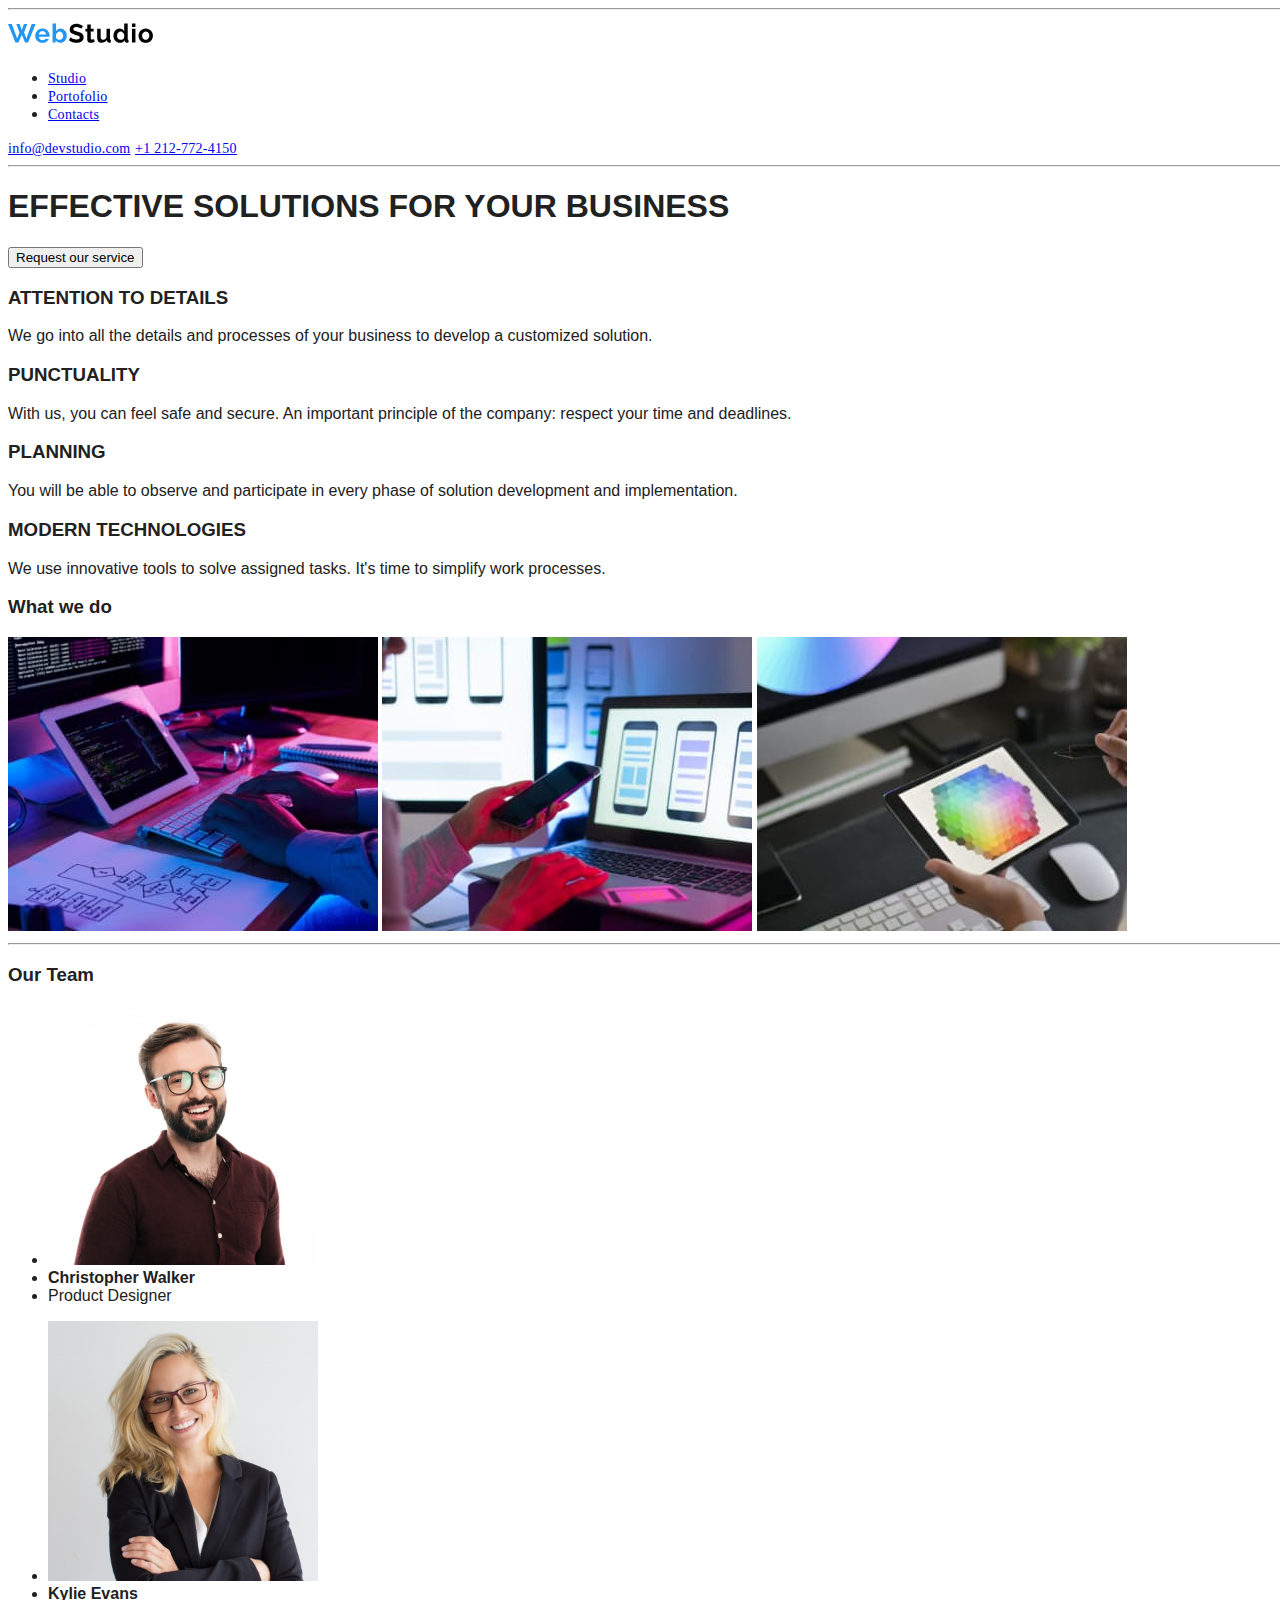
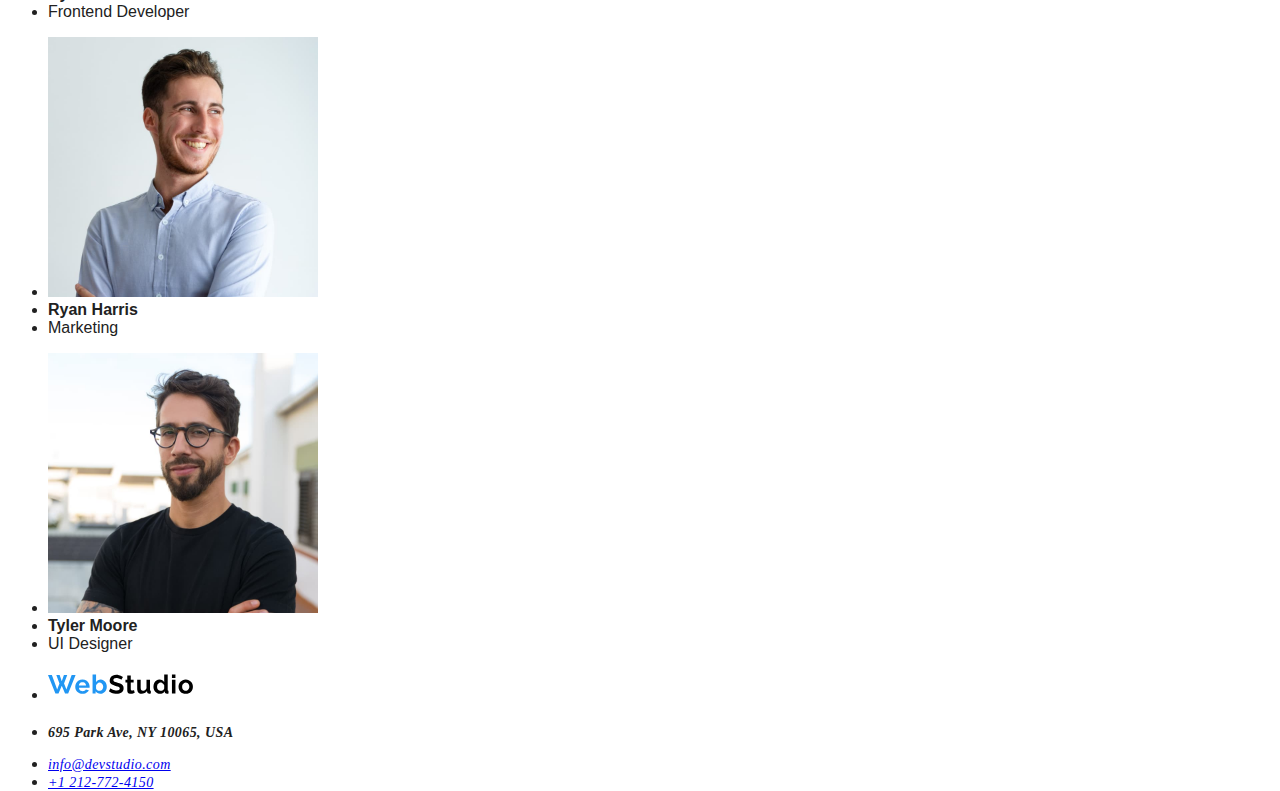
<file: index.html>
<!DOCTYPE html>
<html lang="en">
  <head>
    <meta charset="UTF-8" />
    <meta name="viewport" content="width=device-width, initial-scale=1.0" />
    <title>Studio</title>
    <hr />
    <link rel="stylesheet" href="css/styles.index.css" />
  </head>
  <body class="body">
    <header>
      <a href="index.html">
        <img
          class="up-web-studio-logo"
          src="images/logo.svg"
          alt="WebStudio logo"
          width="145"
          height="31"
        />
      </a>

      <nav>
        <ul>
          <li><a class="up-studio" href="studio.html">Studio</a></li>
          <li>
            <a class="up-portofolio" href="portofolio.html">Portofolio</a>
          </li>
          <li><a class="up-contacts" href="contacts.html">Contacts</a></li>
        </ul>
      </nav>
      <a class="up-email" href="emailto:info@devstudio.com"
        >info@devstudio.com</a
      >
      <a class="up-phone-number" href="tel:+12127724150">+1 212-772-4150</a>
    </header>
    <main>
      <section>
        <hr />
        <h1>EFFECTIVE SOLUTIONS FOR YOUR BUSINESS</h1>
        <button class="request-button" type="button">
          Request our service
        </button>
      </section>
      <section class="atributs">
        <div>
          <h3>ATTENTION TO DETAILS</h3>
          <p>
            We go into all the details and processes of your business to develop
            a customized solution.
          </p>
        </div>
        <div>
          <h3>PUNCTUALITY</h3>
          <p>
            With us, you can feel safe and secure. An important principle of the
            company: respect your time and deadlines.
          </p>
        </div>
        <div>
          <h3>PLANNING</h3>
          <p>
            You will be able to observe and participate in every phase of
            solution development and implementation.
          </p>
        </div>
        <div>
          <h3>MODERN TECHNOLOGIES</h3>
          <p>
            We use innovative tools to solve assigned tasks. It's time to
            simplify work processes.
          </p>
        </div>
      </section>
      <section>
        <h3>What we do</h3>

        <img
          src="images/img_wwd_1.jpg"
          alt="A man writting on keyboard"
          width="370"
          height="294"
        />
        <img
          src="images/img_wwd_2.jpg"
          alt="A woman with a phone in hand"
          width="370"
          height="294"
        />
        <img
          src="images/img_wwd_3.jpg"
          alt="A human with a tablet in hand"
          width="370"
          height="294"
        />
      </section>
      <section>
        <hr />
        <h3>Our Team</h3>

        <ul>
          <li>
            <img
              src="images/employee_1.jpg"
              alt="A man with glasses smiling"
              width="270"
              height="260"
            />
          </li>
          <li><b>Christopher Walker</b></li>
          <li>Product Designer</li>
        </ul>

        <ul>
          <li>
            <img
              src="images/employee_2.jpg"
              alt="A woman smiling"
              width="270"
              height="260"
            />
          </li>
          <li><b>Kylie Evans</b></li>
          <li>Frontend Developer</li>
        </ul>

        <ul>
          <li>
            <img
              src="images/employee_3.jpg"
              alt="A man smiling"
              width="270"
              height="260"
            />
          </li>
          <li><b>Ryan Harris</b></li>
          <li>Marketing</li>
        </ul>

        <ul>
          <li>
            <img
              src="images/employee_4.jpg"
              alt="A man with glasses smiling"
              width="270"
              height="260"
            />
          </li>
          <li><b>Tyler Moore</b></li>
          <li>UI Designer</li>
        </ul>
      </section>
    </main>
    <footer>
      <ul>
        <li>
          <a class="down-web-studio-logo" href="index.html">
            <img
              src="images/logo.svg"
              alt="WebStudio logo"
              width="145"
              height="31"
            />
          </a>
        </li>
      </ul>
      <address class="info">
        <ul>
          <li>
            <p class="down-address"><b>695 Park Ave, NY 10065, USA</b></p>
          </li>
          <li>
            <a class="down-email" href="mailto:info@devstudio.com"
              >info@devstudio.com</a
            >
          </li>
          <li>
            <a class="down-phone-number" href="tel:+12127724150"
              >+1 212-772-4150</a
            >
          </li>
        </ul>
      </address>
    </footer>
  </body>
</html>
</file>
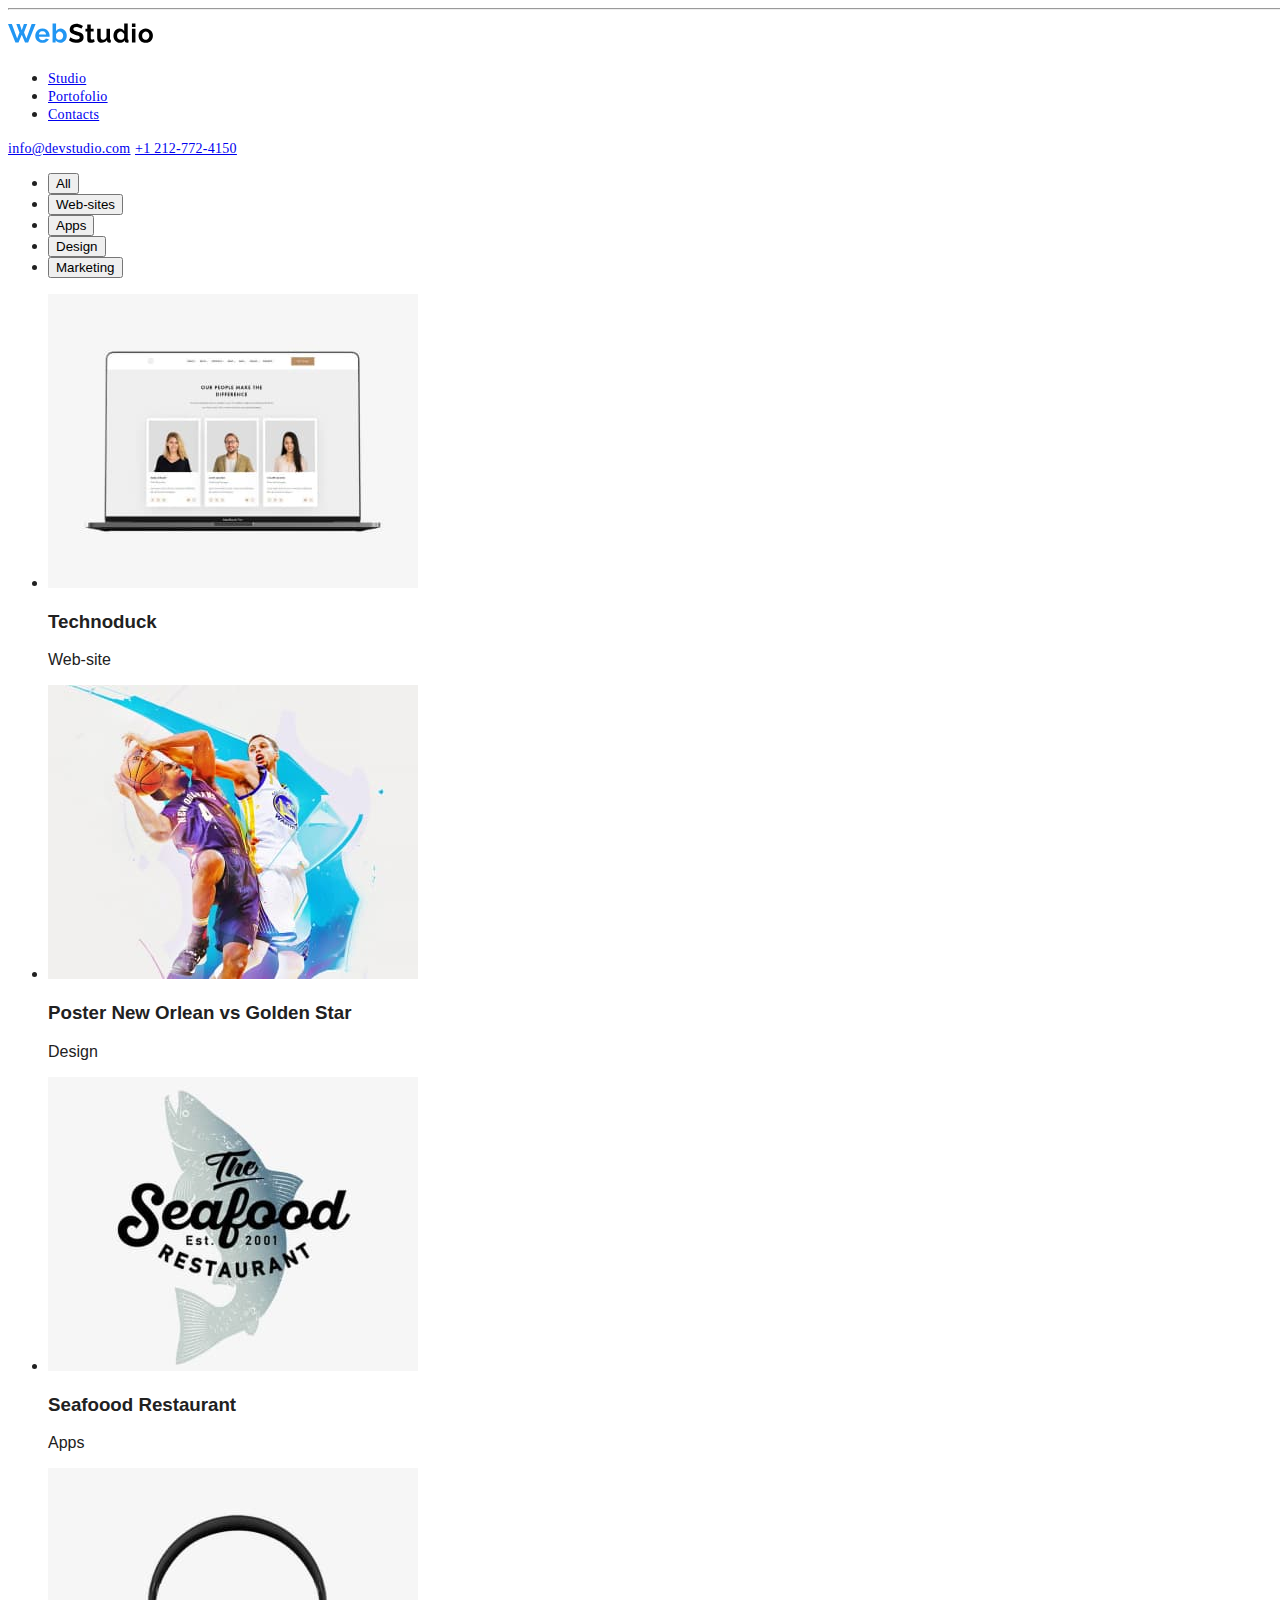
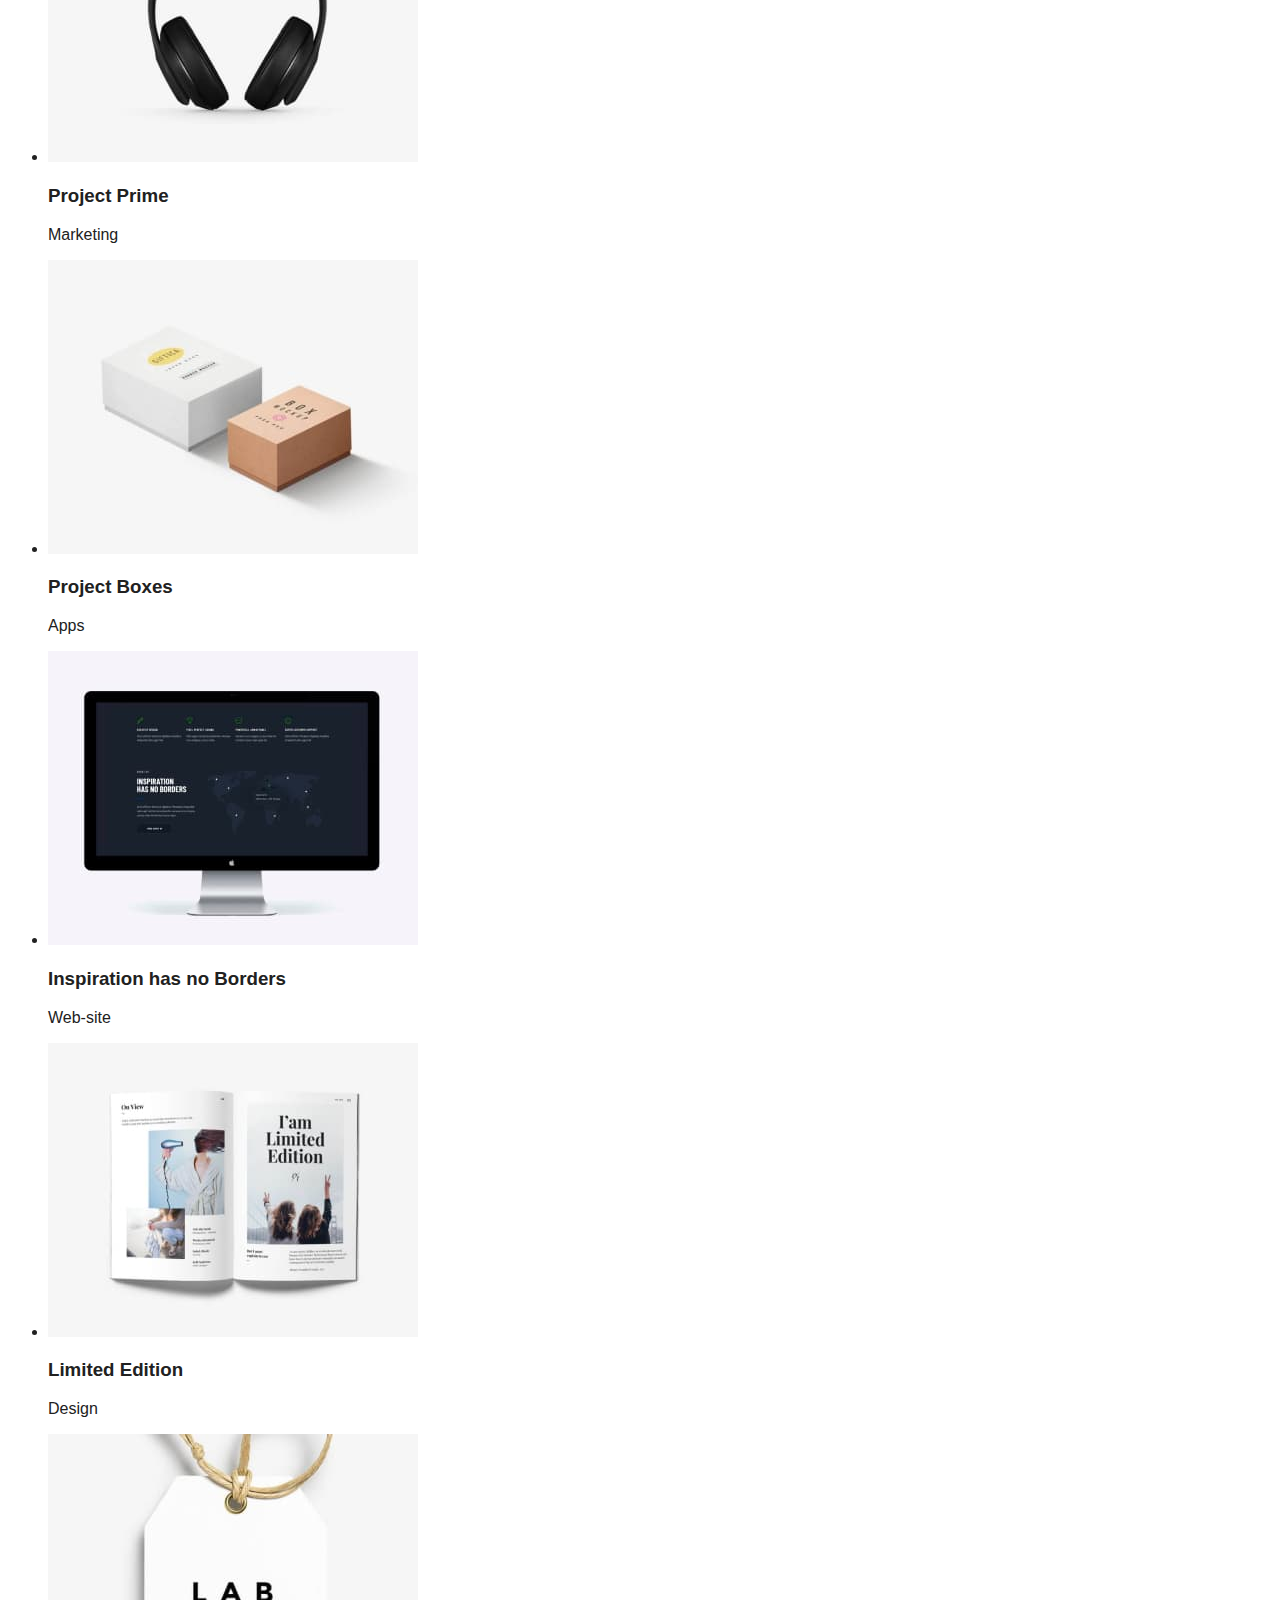
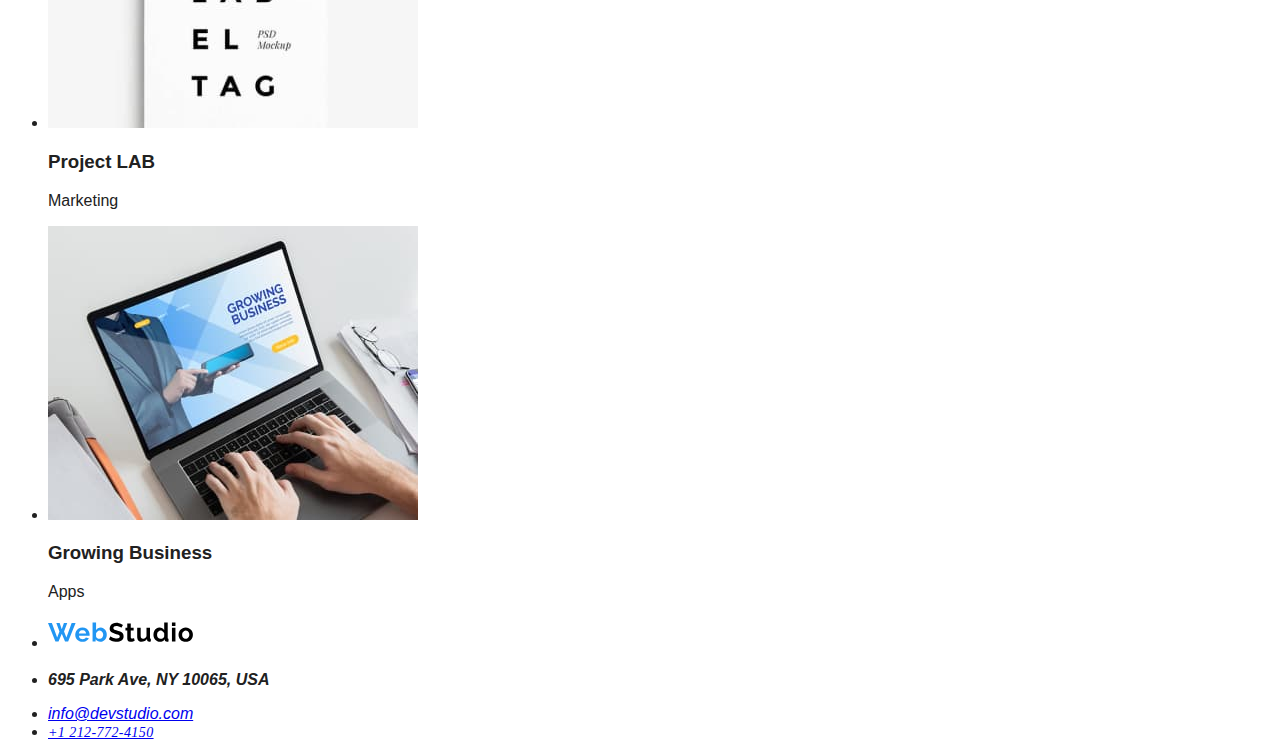
<file: portofolio.html>
<!DOCTYPE html>
<html lang="en">
  <head>
    <meta charset="UTF-8" />
    <meta name="viewport" content="width=device-width, initial-scale=1.0" />
    <title>Studio</title>
    <hr />
    <link rel="stylesheet" href="css/styles.portofolio.css" />
  </head>
  <body class="body">
    <header>
      <a href="index.html">
        <img
          class="up-web-studio-logo"
          src="images/logo.svg"
          alt="WebStudio logo"
          width="145"
          height="31"
        />
      </a>

      <nav>
        <ul>
          <li><a class="up-studio" href="studio.html">Studio</a></li>
          <li>
            <a class="up-portofolio" href="portofolio.html">Portofolio</a>
          </li>
          <li><a class="up-contacts" href="contacts.html">Contacts</a></li>
        </ul>
      </nav>
      <a class="up-email" href="emailto:info@devstudio.com"
        >info@devstudio.com</a
      >
      <a class="up-phone-number" href="tel:+12127724150">+1 212-772-4150</a>
    </header>

    <main>
      <section>
        <ul>
          <li><button type="button">All</button></li>
          <li><button type="button">Web-sites</button></li>
          <li><button type="button">Apps</button></li>
          <li><button type="button">Design</button></li>
          <li><button type="button">Marketing</button></li>
        </ul>
      </section>
      <section>
        <ul>
          <li>
            <img
              src="images/img_Tduck.jpg"
              alt="Web-site"
              width="370"
              height="294"
            />
            <h3>Technoduck</h3>
            <p>Web-site</p>
          </li>
          <li>
            <img
              src="images/img_PosterNO.jpg"
              alt="Poster New Orleans vs Golden Star"
              width="370"
              height="294"
            />
            <h3>Poster New Orlean vs Golden Star</h3>
            <p>Design</p>
          </li>
          <li>
            <img
              src="images/img_SFood.jpg"
              alt="Poster Seafood Restaurant"
              width="370"
              height="294"
            />
            <h3>Seafoood Restaurant</h3>
            <p>Apps</p>
          </li>
          <li>
            <img
              src="images/img_PP.jpg"
              alt="Headphones"
              width="370"
              height="294"
            />
            <h3>Project Prime</h3>
            <p>Marketing</p>
          </li>

          <li>
            <img
              src="images/img_PB.jpg"
              alt="Two Boxes"
              width="370"
              height="294"
            />
            <h3>Project Boxes</h3>
            <p>Apps</p>
          </li>
          <li>
            <img
              src="images/img_Inspiration.jpg"
              alt="Windows Display"
              width="370"
              height="294"
            />
            <h3>Inspiration has no Borders</h3>
            <p>Web-site</p>
          </li>

          <li>
            <img
              src="images/img_LE.jpg"
              alt="Magazine"
              width="370"
              height="294"
            />
            <h3>Limited Edition</h3>
            <p>Design</p>
          </li>

          <li>
            <img
              src="images/img_PLab.jpg"
              alt="Label Tag"
              width="370"
              height="294"
            />
            <h3>Project LAB</h3>
            <p>Marketing</p>
          </li>

          <li>
            <img
              src="images/img_GB.jpg"
              alt="Man writing on keyboard"
              width="370"
              height="294"
            />
            <h3>Growing Business</h3>
            <p>Apps</p>
          </li>
        </ul>
      </section>
    </main>

    <footer>
      <ul>
        <li>
          <a class="down-webstudio" href="index.html">
            <img
              src="images/logo.svg"
              alt="WebStudio logo"
              width="145"
              height="31"
            />
          </a>
        </li>
      </ul>
      <address>
        <ul>
          <li>
            <p class="down-address"><b>695 Park Ave, NY 10065, USA</b></p>
          </li>
          <li>
            <em
              ><a class="down-email" href="mailto:info@devstudio.com"
                >info@devstudio.com</a
              ></em
            >
          </li>
          <li>
            <em
              ><a class="down-phone-number" href="tel:+12127724150"
                >+1 212-772-4150</a
              ></em
            >
          </li>
        </ul>
      </address>
    </footer>
  </body>
</html>
</file>
<file: css/styles.index.css>
body {
  background: #ffffff;
  width: 1600px;
  height: 2348px;
  top: -3267px;
  left: -3897px;
  font-family: "Roboto", sans-serif;
  color: #212121;
}

button:hover {
  background-color: yellow;
  cursor: pointer;
}
a:hover {
  background-color: green;
}

.first-button:focus {
  color: blue;
}

.up-web-studio-logo {
  width: 145px;
  height: 31px;
  top: 24px;
  left: 215px;
  font-family: Raleway;
  font-size: 26px;
  font-weight: 700;
  line-height: 31px;
  letter-spacing: 0.03em;
  text-align: left;
}
.up-web-studio-logo:focus {
  background-color: blue;
}

.up-studio {
  font-family: Roboto;
  font-size: 14px;
  font-weight: 500;
  line-height: 16px;
  letter-spacing: 0.02em;
  text-align: left;
  width: 42px;
  height: 16px;
  top: 32px;
  left: 453px;
}
.up-studio:focus {
  background-color: pink;
}
.up-portofolio {
  font-family: Roboto;
  font-size: 14px;
  font-weight: 500;
  line-height: 16px;
  letter-spacing: 0.02em;
  text-align: left;
  width: 58px;
  height: 16px;
  top: 32px;
  left: 545px;
}
.up-portofolio:focus {
  color: turquoise;
}
.up-contacts {
  font-family: Roboto;
  font-size: 14px;
  font-weight: 500;
  line-height: 16px;
  letter-spacing: 0.02em;
  text-align: left;
  width: 59px;
  height: 16px;
  top: 32px;
  left: 653px;
}
.up-contacts:focus {
  color: crimson;
}
.up-email {
  font-family: Roboto;
  font-size: 14px;
  font-weight: 500;
  line-height: 16px;
  letter-spacing: 0.02em;
  text-align: left;
  width: 135px;
  height: 16px;
  top: 32px;
  left: 1097px;
}
.up-email:focus {
  color: gold;
}

.up-phone-number {
  font-family: Roboto;
  font-size: 14px;
  font-weight: 500;
  line-height: 16px;
  letter-spacing: 0.02em;
  text-align: left;
}
.up-phone-number:focus {
  background-color: aqua;
}

.down-web-studio-logo {
  font-family: Raleway;
  font-size: 26px;
  font-weight: 700;
  line-height: 31px;
  letter-spacing: 0.03em;
  text-align: left;
  width: 145px;
  height: 31px;
  top: 2157px;
  left: 215px;
}
a.down-web-studio-logo:hover {
  background-color: red;
}

.down-address {
  font-family: Roboto;
  font-size: 14px;
  font-weight: 400;
  line-height: 16px;
  letter-spacing: 0.03em;
  text-align: left;
  width: 207px;
  height: 16px;
  top: 2216px;
  left: 215px;
}
.down-address:focus {
  color: red;
}

.down-email {
  font-family: Roboto;
  font-size: 14px;
  font-weight: 400;
  line-height: 16px;
  letter-spacing: 0.03em;
  text-align: left;
  width: 231px;
  height: 16px;
  top: 2244px;
  left: 215px;
}
.down-phone-number {
  font-family: Roboto;
  font-size: 14px;
  font-weight: 400;
  line-height: 16px;
  letter-spacing: 0.03em;
  text-align: left;
  width: 231px;
  height: 16px;
  top: 2272px;
  left: 215px;
}
</file>
<file: css/styles.portofolio.css>
body {
  background-color: #ffffff;
  width: 1600px;
  height: 1879px;
  top: -3267px;
  left: -2206px;
  font-family: "Roboto", sans-serif;
  color: #212121;
}
button.pointer {
  cursor: pointer;
}
button:hover {
  background-color: blue;
}
a:hover {
  background-color: green;
}
.up-web-studio-logo {
  font-family: Raleway;
  font-size: 26px;
  font-weight: 700;
  line-height: 31px;
  letter-spacing: 0.03em;
  text-align: left;
  width: 145px;
  height: 31px;
  top: 24px;
  left: 215px;
}
.up-studio {
  font-family: Roboto;
  font-size: 14px;
  font-weight: 500;
  line-height: 16px;
  letter-spacing: 0.02em;
  text-align: left;
  width: 42px;
  height: 16px;
  top: 32px;
  left: 453px;
}
.up-portofolio {
  font-family: Roboto;
  font-size: 14px;
  font-weight: 500;
  line-height: 16px;
  letter-spacing: 0.02em;
  text-align: left;
  width: 58px;
  height: 16px;
  top: 32px;
  left: 545px;
}
.up-contacts {
  font-family: Roboto;
  font-size: 14px;
  font-weight: 500;
  line-height: 16px;
  letter-spacing: 0.02em;
  text-align: left;
  width: 59px;
  height: 16px;
  top: 32px;
  left: 653px;
}
a.up-email:hover {
  background-color: red;
}
.up-email,
.up-phone-number {
  font-family: Roboto;
  font-size: 14px;
  font-weight: 500;
  line-height: 16px;
  letter-spacing: 0.02em;
  text-align: left;
  width: 135px;
  height: 16px;
  top: 32px;
  left: 1088px;
}

.down-webstudio {
  font-family: Raleway;
  font-size: 26px;
  font-weight: 700;
  line-height: 31px;
  letter-spacing: 0.03em;
  text-align: left;
}

.down-address a:focus {
  color: yellow;
}
.down-address a:hover {
  background-color: red;
}
.info.down-address,
.info.domn-email {
  font-family: Roboto;
  font-size: 14px;
  font-weight: 400;
  line-height: 16px;
  letter-spacing: 0.03em;
  text-align: left;
}

em.down-email a:hover {
  background-color: red;
}
em.down-email a:focus {
  color: brown;
}

em.down-phone-number a:hover {
  background-color: rosybrown;
}
em.down-phone-number a:focus {
  color: black;
}
.down-phone-number {
  font-family: Roboto;
  font-size: 14px;
  font-weight: 400;
  line-height: 16px;
  letter-spacing: 0.03em;
  text-align: left;
}
</file>
